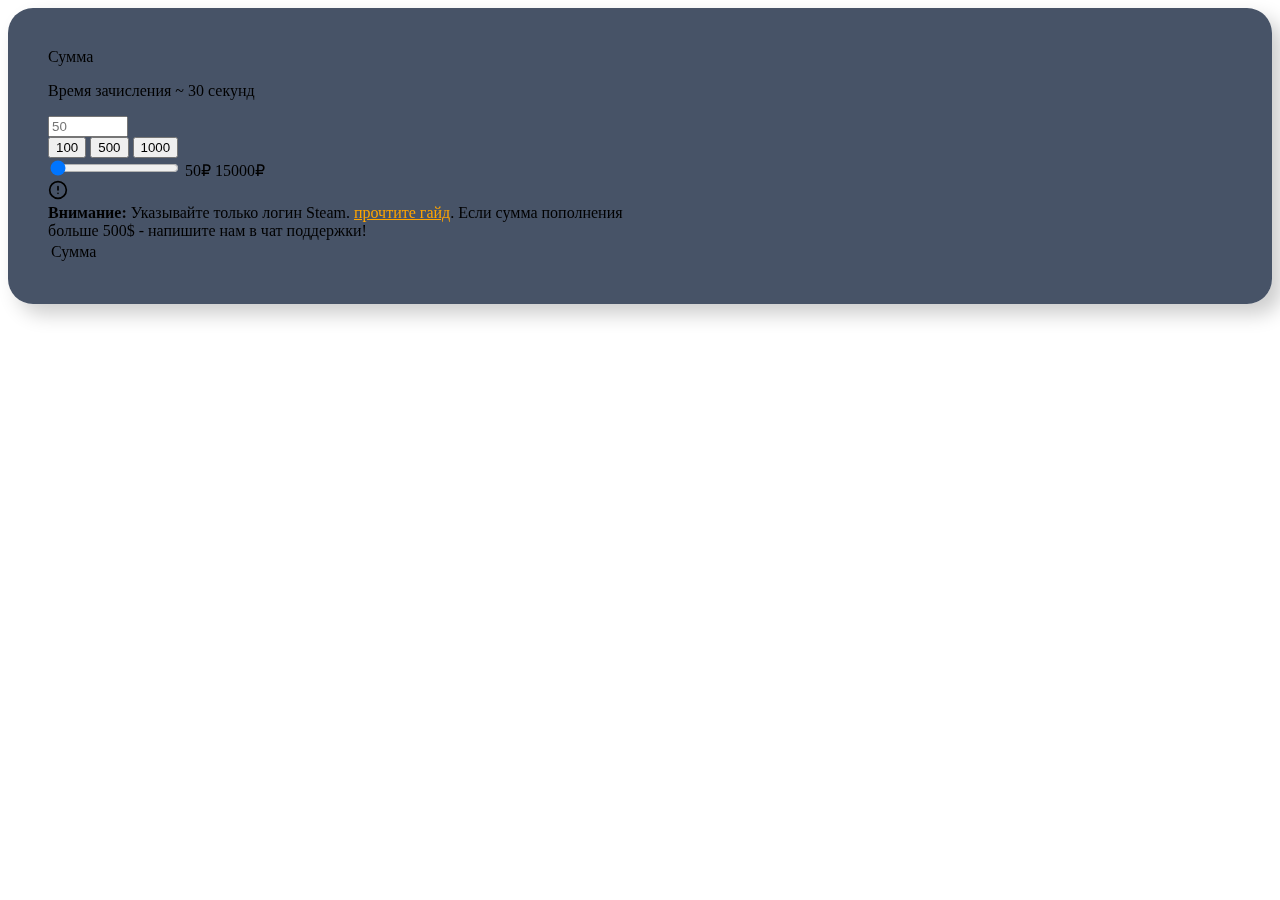
<file: index.html>
<!DOCTYPE html>
<html lang="en">

<head>
  <meta charset="UTF-8">
  <meta name="viewport" content="width=device-width, initial-scale=1.0">
  <link rel="stylesheet" href="./style.css">
  <script src="./toUpCard.js" defer></script>
  <title>Document</title>
</head>

<body>
  <form class="container svelte-pn689t">
    <div class="form svelte-pn689t">
      <label class="money svelte-tsenul" for="money">Сумма <p class="svelte-tsenul">Время зачисления ~ 30
          секунд</p>
        <div class="svelte-u824j0">
          <input type="number" name="money" id="money" maxlength="6" min="50" max="15000" required=""
            class="svelte-u824j0" placeholder="50">
        </div>
      </label>
      <div class="add-money-wrapper svelte-tsenul">
        <button class="add-money svelte-tsenul" type="button">100</button>
        <button class="add-money svelte-tsenul" type="button">500</button>
        <button class="add-money svelte-tsenul" type="button">1000</button>
      </div>
      <div class="range svelte-tsenul">
        <div class="svelte-1dvvwkv">
          <input type="range" min="50" max="15000" aria-label="Сумма" id="svelte-1dvvwkv" value="50">
          <span>50₽</span>
          <span>15000₽</span>
        </div>
      </div>
      <div class="info-message svelte-tsenul">
        <div class="message message--type-error svelte-8q7e0o"><span class="icon svelte-8q7e0o"><svg
              xmlns="http://www.w3.org/2000/svg" width="20px" height="20px" viewBox="0 0 24 24" fill="none"
              stroke="currentColor" stroke-width="2" stroke-linecap="round" stroke-linejoin="round"
              class="feather feather-alert-circle ">
              <circle cx="12" cy="12" r="10"></circle>
              <line x1="12" y1="8" x2="12" y2="12"></line>
              <line x1="12" y1="16" x2="12.01" y2="16"></line>
            </svg></span>
          <div class="info svelte-8q7e0o">
            <div class="content"><b>Внимание:</b> Указывайте только логин Steam.
              <a href="https://battlepass.ru/info/faq#krim" style="color: orange;">прочтите гайд</a>. Если
              сумма пополнения больше 500$ - напишите нам в чат поддержки!
            </div>
          </div>
        </div>
        <table>
          <tr class="svelte-1szy6vr">
            <th class="svelte-1szy6vr">Сумма</th>
            <td class="svelte-1szy6vr">
              <div class="svelte-br80q">
              </div>
            </td>
          </tr>
        </table>
      </div>
    </div>
    </div>
    </div>
  </form>
</body>

</html>
</file>
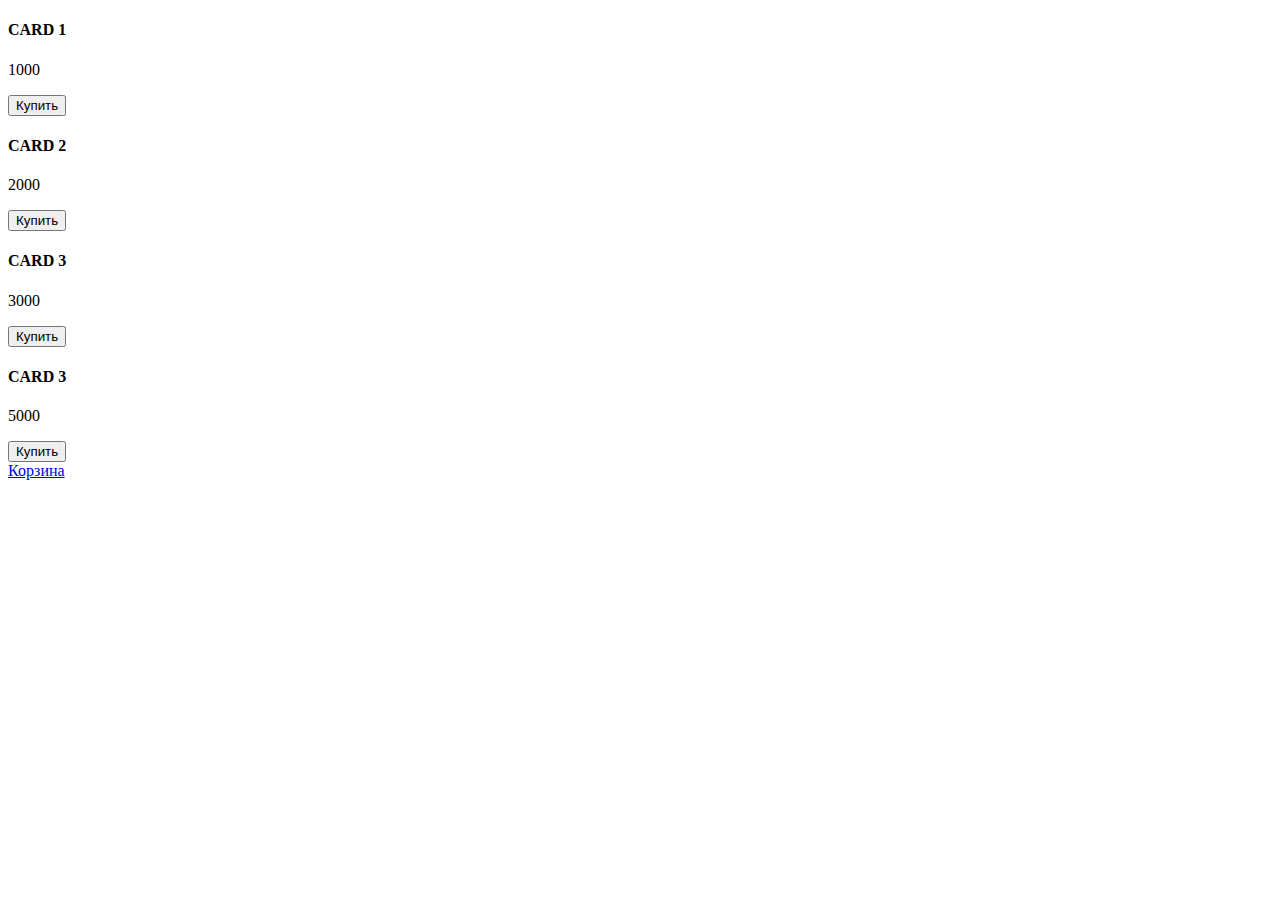
<file: carts.html>
<!DOCTYPE html>
<html lang="en">

<head>
  <meta charset="UTF-8">
  <meta name="viewport" content="width=device-width, initial-scale=1.0">
  <script src="./scrips.js" defer></script>
  <title>Document</title>
</head>

<body>

  <div class="card">
    <h4 class="card__title">CARD 1</h4>
    <p class="card__price">1000</p>
    <button>Купить</button>
  </div>
  <div class="card">
    <h4 class="card__title">CARD 2</h4>
    <p class="card__price">2000</p>
    <button>Купить</button>
  </div>
  <div class="card">
    <h4 class="card__title">CARD 3</h4>
    <p class="card__price">3000</p>
    <button>Купить</button>
  </div>
  <div class="card">
    <h4 class="card__title">CARD 3</h4>
    <p class="card__price">5000</p>
    <button>Купить</button>
  </div>
  <a href="./card.html">Корзина</a>

</body>

</html>
</file>
<file: style.css>
:root {
  --back-color: #2b323c;
  --main-color: #334056;
  --bg-card-color: rgb(51 64 86 / 90%);
  --dark-color: #23282e;
  --text-color: #cfd4da;
  --white-color: #fff;
  --blue-color: #0396ff;
  --action-bg: var(--blue-color);
  --action-text: var(--white-color);
  --green-color: #48c432;
  --red-color: #eb4242;
  --grid-module: 4px
}

#svelte-1dvvwkv {
  cursor: pointer;
  /* Cursor on hover */
}

.add-money {
  cursor: pointer;
}

div.svelte-19w2t92 {
  display: -webkit-box;
  display: -ms-flexbox;
  display: flex;
  -webkit-box-align: center;
  -ms-flex-align: center;
  align-items: center;
  width: 100%;
  -webkit-box-flex: 1;
  -ms-flex: 1;
  flex: 1;
  gap: calc(var(--grid-module) * 2)
}

a.svelte-19w2t92:before {
  position: absolute;
  top: 0;
  right: 0;
  bottom: 0;
  left: 0;
  content: ""
}

button.svelte-19w2t92 {
  display: -webkit-box;
  display: -ms-flexbox;
  display: flex;
  -webkit-box-align: center;
  -ms-flex-align: center;
  align-items: center;
  -webkit-box-pack: center;
  -ms-flex-pack: center;
  justify-content: center;
  border: 0;
  margin-left: auto;
  background: 0 0
}

ul.svelte-1623bmi {
  position: relative;
  z-index: 2;
  width: 100%;
  margin-bottom: calc(var(--grid-module) * 2)
}

@media(min-width: 992px) {
  ul.svelte-1623bmi {
    position: absolute;
    top: 40px;
    left: 40px;
    width: auto
  }
}

li.svelte-1623bmi {
  margin-bottom: calc(var(--grid-module) * 2)
}

@font-face {
  font-family: swiper-icons;
  src: url(data:application/font-woff;charset=utf-8;base64,\ [base64]//wADZ2x5ZgAAAywAAADMAAAD2MHtryVoZWFkAAABbAAAADAAAAA2E2+eoWhoZWEAAAGcAAAAHwAAACQC9gDzaG10eAAAAigAAAAZAAAArgJkABFsb2NhAAAC0AAAAFoAAABaFQAUGG1heHAAAAG8AAAAHwAAACAAcABAbmFtZQAAA/gAAAE5AAACXvFdBwlwb3N0AAAFNAAAAGIAAACE5s74hXjaY2BkYGAAYpf5Hu/j+W2+MnAzMYDAzaX6QjD6/4//Bxj5GA8AuRwMYGkAPywL13jaY2BkYGA88P8Agx4j+/8fQDYfA1AEBWgDAIB2BOoAeNpjYGRgYNBh4GdgYgABEMnIABJzYNADCQAACWgAsQB42mNgYfzCOIGBlYGB0YcxjYGBwR1Kf2WQZGhhYGBiYGVmgAFGBiQQkOaawtDAoMBQxXjg/wEGPcYDDA4wNUA2CCgwsAAAO4EL6gAAeNpj2M0gyAACqxgGNWBkZ2D4/wMA+xkDdgAAAHjaY2BgYGaAYBkGRgYQiAHyGMF8FgYHIM3DwMHABGQrMOgyWDLEM1T9/w8UBfEMgLzE////P/5//f/V/xv+r4eaAAeMbAxwIUYmIMHEgKYAYjUcsDAwsLKxc3BycfPw8jEQA/[base64]/uznmfPFBNODM2K7MTQ45YEAZqGP81AmGGcF3iPqOop0r1SPTaTbVkfUe4HXj97wYE+yNwWYxwWu4v1ugWHgo3S1XdZEVqWM7ET0cfnLGxWfkgR42o2PvWrDMBSFj/IHLaF0zKjRgdiVMwScNRAoWUoH78Y2icB/yIY09An6AH2Bdu/UB+yxopYshQiEvnvu0dURgDt8QeC8PDw7Fpji3fEA4z/PEJ6YOB5hKh4dj3EvXhxPqH/SKUY3rJ7srZ4FZnh1PMAtPhwP6fl2PMJMPDgeQ4rY8YT6Gzao0eAEA409DuggmTnFnOcSCiEiLMgxCiTI6Cq5DZUd3Qmp10vO0LaLTd2cjN4fOumlc7lUYbSQcZFkutRG7g6JKZKy0RmdLY680CDnEJ+UMkpFFe1RN7nxdVpXrC4aTtnaurOnYercZg2YVmLN/d/gczfEimrE/fs/bOuq29Zmn8tloORaXgZgGa78yO9/cnXm2BpaGvq25Dv9S4E9+5SIc9PqupJKhYFSSl47+Qcr1mYNAAAAeNptw0cKwkAAAMDZJA8Q7OUJvkLsPfZ6zFVERPy8qHh2YER+3i/BP83vIBLLySsoKimrqKqpa2hp6+jq6RsYGhmbmJqZSy0sraxtbO3sHRydnEMU4uR6yx7JJXveP7WrDycAAAAAAAH//wACeNpjYGRgYOABYhkgZgJCZgZNBkYGLQZtIJsFLMYAAAw3ALgAeNolizEKgDAQBCchRbC2sFER0YD6qVQiBCv/H9ezGI6Z5XBAw8CBK/m5iQQVauVbXLnOrMZv2oLdKFa8Pjuru2hJzGabmOSLzNMzvutpB3N42mNgZGBg4GKQYzBhYMxJLMlj4GBgAYow/P/PAJJhLM6sSoWKfWCAAwDAjgbRAAB42mNgYGBkAIIbCZo5IPrmUn0hGA0AO8EFTQAA) format("woff");
  font-weight: 400;
  font-style: normal
}

:root {
  --swiper-theme-color: #007aff
}

:host {
  position: relative;
  display: block;
  margin-left: auto;
  margin-right: auto;
  z-index: 1
}

.swiper {
  margin-left: auto;
  margin-right: auto;
  position: relative;
  overflow: hidden;
  overflow: clip;
  list-style: none;
  padding: 0;
  z-index: 1;
  display: block
}

.swiper-vertical>.swiper-wrapper {
  -webkit-box-orient: vertical;
  -webkit-box-direction: normal;
  -ms-flex-direction: column;
  flex-direction: column
}

.swiper-wrapper {
  position: relative;
  width: 100%;
  height: 100%;
  z-index: 1;
  display: -webkit-box;
  display: -ms-flexbox;
  display: flex;
  -webkit-transition-property: -webkit-transform;
  transition-property: -webkit-transform;
  transition-property: transform;
  transition-property: transform, -webkit-transform;
  -webkit-transition-timing-function: var(--swiper-wrapper-transition-timing-function, initial);
  transition-timing-function: var(--swiper-wrapper-transition-timing-function, initial);
  -webkit-box-sizing: content-box;
  box-sizing: content-box
}

.swiper-android .swiper-slide,
.swiper-ios .swiper-slide,
.swiper-wrapper {
  -webkit-transform: translate3d(0px, 0, 0);
  transform: translateZ(0)
}

.swiper-horizontal {
  -ms-touch-action: pan-y;
  touch-action: pan-y
}

.swiper-vertical {
  -ms-touch-action: pan-x;
  touch-action: pan-x
}

.swiper-slide {
  -ms-flex-negative: 0;
  flex-shrink: 0;
  width: 100%;
  height: 100%;
  position: relative;
  -webkit-transition-property: -webkit-transform;
  transition-property: -webkit-transform;
  transition-property: transform;
  transition-property: transform, -webkit-transform;
  display: block
}

.swiper-slide-invisible-blank {
  visibility: hidden
}

.swiper-autoheight,
.swiper-autoheight .swiper-slide {
  height: auto
}

.swiper-autoheight .swiper-wrapper {
  -webkit-box-align: start;
  -ms-flex-align: start;
  align-items: flex-start;
  -webkit-transition-property: height, -webkit-transform;
  transition-property: height, -webkit-transform;
  transition-property: transform, height;
  transition-property: transform, height, -webkit-transform
}

.swiper-backface-hidden .swiper-slide {
  -webkit-transform: translateZ(0);
  transform: translateZ(0);
  -webkit-backface-visibility: hidden;
  backface-visibility: hidden
}

.swiper-3d.swiper-css-mode .swiper-wrapper {
  -webkit-perspective: 1200px;
  perspective: 1200px
}

.swiper-3d .swiper-wrapper {
  -webkit-transform-style: preserve-3d;
  transform-style: preserve-3d
}

.swiper-3d {
  -webkit-perspective: 1200px;
  perspective: 1200px
}

.swiper-3d .swiper-slide,
.swiper-3d .swiper-cube-shadow {
  -webkit-transform-style: preserve-3d;
  transform-style: preserve-3d
}

.swiper-css-mode>.swiper-wrapper {
  overflow: auto;
  scrollbar-width: none;
  -ms-overflow-style: none
}

.swiper-css-mode>.swiper-wrapper::-webkit-scrollbar {
  display: none
}

.swiper-css-mode>.swiper-wrapper>.swiper-slide {
  scroll-snap-align: start start
}

.swiper-css-mode.swiper-horizontal>.swiper-wrapper {
  -ms-scroll-snap-type: x mandatory;
  scroll-snap-type: x mandatory
}

.swiper-css-mode.swiper-vertical>.swiper-wrapper {
  -ms-scroll-snap-type: y mandatory;
  scroll-snap-type: y mandatory
}

.swiper-css-mode.swiper-free-mode>.swiper-wrapper {
  -ms-scroll-snap-type: none;
  scroll-snap-type: none
}

.swiper-css-mode.swiper-free-mode>.swiper-wrapper>.swiper-slide {
  scroll-snap-align: none
}

.swiper-css-mode.swiper-centered>.swiper-wrapper:before {
  content: "";
  -ms-flex-negative: 0;
  flex-shrink: 0;
  -webkit-box-ordinal-group: 10000;
  -ms-flex-order: 9999;
  order: 9999
}

.swiper-css-mode.swiper-centered>.swiper-wrapper>.swiper-slide {
  scroll-snap-align: center center;
  scroll-snap-stop: always
}

.swiper-css-mode.swiper-centered.swiper-horizontal>.swiper-wrapper>.swiper-slide:first-child {
  -webkit-margin-start: var(--swiper-centered-offset-before);
  margin-inline-start: var(--swiper-centered-offset-before)
}

.swiper-css-mode.swiper-centered.swiper-horizontal>.swiper-wrapper: before {
  height: 100%;
  min-height: 1px;
  width: var(--swiper-centered-offset-after)
}

.swiper-css-mode.swiper-centered.swiper-vertical>.swiper-wrapper>.swiper-slide:first-child {
  -webkit-margin-before: var(--swiper-centered-offset-before);
  margin-block-start: var(--swiper-centered-offset-before)
}

.swiper-css-mode.swiper-centered.swiper-vertical>.swiper-wrapper: before {
  width: 100%;
  min-width: 1px;
  height: var(--swiper-centered-offset-after)
}

.swiper-3d .swiper-slide-shadow,
.swiper-3d .swiper-slide-shadow-left,
.swiper-3d .swiper-slide-shadow-right,
.swiper-3d .swiper-slide-shadow-top,
.swiper-3d .swiper-slide-shadow-bottom {
  position: absolute;
  left: 0;
  top: 0;
  width: 100%;
  height: 100%;
  pointer-events: none;
  z-index: 10
}

.swiper-3d .swiper-slide-shadow {
  background: rgba(0, 0, 0, .15)
}

.swiper-3d .swiper-slide-shadow-left {
  background-image: -webkit-gradient(linear, right top, left top, from(rgba(0, 0, 0, .5)), to(rgba(0, 0, 0, 0)));
  background-image: linear-gradient(to left, rgba(0, 0, 0, .5), rgba(0, 0, 0, 0))
}

.swiper-3d .swiper-slide-shadow-right {
  background-image: -webkit-gradient(linear, left top, right top, from(rgba(0, 0, 0, .5)), to(rgba(0, 0, 0, 0)));
  background-image: linear-gradient(to right, rgba(0, 0, 0, .5), rgba(0, 0, 0, 0))
}

.swiper-3d .swiper-slide-shadow-top {
  background-image: -webkit-gradient(linear, left bottom, left top, from(rgba(0, 0, 0, .5)), to(rgba(0, 0, 0, 0)));
  background-image: linear-gradient(to top, rgba(0, 0, 0, .5), rgba(0, 0, 0, 0))
}

.swiper-3d .swiper-slide-shadow-bottom {
  background-image: -webkit-gradient(linear, left top, left bottom, from(rgba(0, 0, 0, .5)), to(rgba(0, 0, 0, 0)));
  background-image: linear-gradient(to bottom, rgba(0, 0, 0, .5), rgba(0, 0, 0, 0))
}

.swiper-lazy-preloader {
  width: 42px;
  height: 42px;
  position: absolute;
  left: 50%;
  top: 50%;
  margin-left: -21px;
  margin-top: -21px;
  z-index: 10;
  -webkit-transform-origin: 50%;
  transform-origin: 50%;
  -webkit-box-sizing: border-box;
  box-sizing: border-box;
  border: 4px solid var(--swiper-preloader-color, var(--swiper-theme-color));
  border-radius: 50%;
  border-top-color: transparent
}

.swiper:not(.swiper-watch-progress) .swiper-lazy-preloader,
.swiper-watch-progress .swiper-slide-visible .swiper-lazy-preloader {
  -webkit-animation: swiper-preloader-spin 1s infinite linear;
  animation: swiper-preloader-spin 1s infinite linear
}

.swiper-lazy-preloader-white {
  --swiper-preloader-color: #fff
}

.swiper-lazy-preloader-black {
  --swiper-preloader-color: #000
}

@-webkit-keyframes swiper-preloader-spin {
  0% {
    -webkit-transform: rotate(0deg);
    transform: rotate(0)
  }

  to {
    -webkit-transform: rotate(360deg);
    transform: rotate(360deg)
  }
}

@keyframes swiper-preloader-spin {
  0% {
    -webkit-transform: rotate(0deg);
    transform: rotate(0)
  }

  to {
    -webkit-transform: rotate(360deg);
    transform: rotate(360deg)
  }
}

article.svelte-b9zoxm {
  display: -webkit-box;
  display: -ms-flexbox;
  display: flex;
  -webkit-box-align: center;
  -ms-flex-align: center;
  align-items: center;
  -webkit-box-pack: center;
  -ms-flex-pack: center;
  justify-content: center;
  position: relative;
  overflow: hidden;
  width: 100%;
  height: 100%;
  border-radius: 10px
}

a.svelte-b9zoxm {
  display: -webkit-box;
  display: -ms-flexbox;
  display: flex;
  -webkit-box-align: center;
  -ms-flex-align: center;
  align-items: center;
  z-index: 1;
  color: var(--white-color);
  font-weight: 700;
  gap: calc(var(--grid-module) * 2)
}

a.svelte-b9zoxm:before {
  position: absolute;
  top: 0;
  right: 0;
  bottom: 0;
  left: 0;
  content: ""
}

img.svelte-b9zoxm {
  position: absolute;
  top: 0;
  right: 0;
  bottom: 0;
  left: 0;
  width: 100%;
  height: 100%;
  -o-object-fit: cover;
  object-fit: cover
}

div.svelte-d7mmfj {
  display: -webkit-box;
  display: -ms-flexbox;
  display: flex;
  -webkit-box-align: center;
  -ms-flex-align: center;
  align-items: center;
  position: absolute;
  top: calc(-80px - var(--grid-module) * 4);
  width: 100%;
  height: 80px;
  margin-bottom: calc(var(--grid-module) * 2);
  gap: calc(var(--grid-module) * 2)
}

@media(min-width: 992px) {
  div.svelte-d7mmfj {
    top: calc(-90px - var(--grid-module) * 4);
    width: 100%;
    height: 90px
  }
}

button.svelte-d7mmfj {
  display: -webkit-box;
  display: -ms-flexbox;
  display: flex;
  -webkit-box-align: center;
  -ms-flex-align: center;
  align-items: center;
  width: 28px;
  height: 100%;
  border: 0;
  border-radius: 10px;
  background: rgba(0, 0, 0, .1333333333);
  color: var(--white-color)
}

swiper-container.svelte-d7mmfj {
  width: calc(100% - 56px - var(--grid-module) * 2 * 2);
  --swiper-navigation-size: 20px;
  --swiper-navigation-color: var(--white-color)
}

swiper-slide.svelte-d7mmfj {
  height: 80px
}

@media(min-width: 992px) {
  swiper-slide.svelte-d7mmfj {
    height: 90px
  }
}

div.svelte-8ilz23 {
  position: relative;
  z-index: 2;
  width: 100%;
  padding: calc(var(--grid-module) * 3) calc(var(--grid-module) * 4);
  border: 1px solid var(--dark-color);
  border-radius: 20px;
  margin-bottom: calc(var(--grid-module) * 2);
  background: var(--main-color);
  font-size: 20px;
  font-weight: 700;
  line-height: 26px
}

@media(min-width: 992px) {
  div.svelte-8ilz23 {
    position: absolute;
    top: 40px;
    left: 40px;
    width: auto
  }
}

button.svelte-8ilz23 {
  position: absolute;
  top: calc(var(--grid-module) * 3);
  right: calc(var(--grid-module) * 3);
  border: none;
  background: 0 0
}

a.svelte-8ilz23 {
  display: -webkit-box;
  display: -ms-flexbox;
  display: flex;
  -webkit-box-align: center;
  -ms-flex-align: center;
  align-items: center;
  margin-right: calc(var(--grid-module) * 10);
  gap: calc(var(--grid-module) * 3)
}

img.svelte-8ilz23 {
  width: 40px;
  height: 44px
}

@media(min-width: 992px) {
  img.svelte-8ilz23 {
    width: 48px;
    height: 52px
  }
}

form.svelte-pn689t.svelte-pn689t {
  z-index: 0;
  display: -webkit-box;
  display: -ms-flexbox;
  display: flex;
  overflow: hidden;
  -webkit-box-orient: vertical;
  -webkit-box-direction: normal;
  -ms-flex-direction: column;
  flex-direction: column;
  border-radius: 25px;
  -webkit-backdrop-filter: blur(13px);
  backdrop-filter: blur(13px);
  background: var(--bg-card-color);
  -webkit-box-shadow: 10px 10px 20px rgba(0, 0, 0, .2);
  box-shadow: 10px 10px 20px #0003
}

@media(min-width: 992px) {
  form.svelte-pn689t.svelte-pn689t {
    -webkit-box-orient: horizontal;
    -webkit-box-direction: normal;
    -ms-flex-direction: row;
    flex-direction: row
  }
}

.form.svelte-pn689t.svelte-pn689t {
  -webkit-box-flex: 1;
  -ms-flex: 1;
  flex: 1;
  padding: calc(var(--grid-module) * 5)
}

@media(min-width: 576px) {
  .form.svelte-pn689t.svelte-pn689t {
    padding: calc(var(--grid-module) * 10)
  }
}

@media(min-width: 992px) {
  .form.svelte-pn689t.svelte-pn689t {
    width: 570px;
    -webkit-box-flex: 0;
    -ms-flex: 0 0 570px;
    flex: 0 0 570px
  }
}

@media(min-width: 1200px) {
  .form.svelte-pn689t.svelte-pn689t {
    width: 620px;
    -webkit-box-flex: 0;
    -ms-flex: 0 0 620px;
    flex: 0 0 620px
  }
}

h1.svelte-pn689t.svelte-pn689t {
  display: -webkit-box;
  display: -ms-flexbox;
  display: flex;
  -webkit-box-align: center;
  -ms-flex-align: center;
  align-items: center;
  margin-bottom: calc(var(--grid-module) * 10);
  font-size: 20px;
  font-weight: 700;
  gap: calc(var(--grid-module) * 4)
}

@media(min-width: 768px) {
  h1.svelte-pn689t.svelte-pn689t {
    font-size: 28px
  }
}

h1.svelte-pn689t.svelte-pn689t:before {
  width: 40px;
  height: 40px;
  background-image: var(--icon);
  background-repeat: no-repeat;
  background-size: contain;
  content: ""
}

@media(min-width: 768px) {
  h1.svelte-pn689t.svelte-pn689t:before {
    width: 60px;
    height: 60px
  }
}

.checkout.svelte-pn689t.svelte-pn689t {
  display: -webkit-box;
  display: -ms-flexbox;
  display: flex;
  -webkit-box-flex: 1;
  -ms-flex: 1;
  flex: 1;
  -webkit-box-orient: vertical;
  -webkit-box-direction: normal;
  -ms-flex-direction: column;
  flex-direction: column;
  -webkit-box-align: center;
  -ms-flex-align: center;
  align-items: center;
  -webkit-box-pack: justify;
  -ms-flex-pack: justify;
  justify-content: space-between;
  padding: calc(var(--grid-module) * 5);
  border-radius: 25px;
  margin-left: auto;
  background: var(--dark-color);
  -webkit-box-shadow: -10px 0 13px rgba(0, 0, 0, .1);
  box-shadow: -10px 0 13px #0000001a;
  color: var(--white-color);
  font-size: 14px;
  gap: calc(var(--grid-module) * 4)
}

@media(min-width: 576px) {
  .checkout.svelte-pn689t.svelte-pn689t {
    padding: calc(var(--grid-module) * 10)
  }
}

@media(min-width: 992px) {
  .checkout.svelte-pn689t.svelte-pn689t {
    width: 400px;
    -webkit-box-flex: 0;
    -ms-flex: 0 0 400px;
    flex: 0 0 400px
  }
}

@media(min-width: 1200px) {
  .checkout.svelte-pn689t.svelte-pn689t {
    width: 425px;
    -webkit-box-flex: 0;
    -ms-flex: 0 0 425px;
    flex: 0 0 425px
  }
}

.checkout.processing.svelte-pn689t.svelte-pn689t,
.checkout.errored.svelte-pn689t.svelte-pn689t {
  -webkit-box-align: center;
  -ms-flex-align: center;
  align-items: center;
  -webkit-box-pack: center;
  -ms-flex-pack: center;
  justify-content: center
}

.error__title.svelte-pn689t.svelte-pn689t {
  margin-bottom: calc(var(--grid-module) * 10);
  font-size: 28px;
  line-height: 40px
}

.error__message.svelte-pn689t.svelte-pn689t {
  margin-bottom: calc(var(--grid-module) * 10);
  font-size: 16px;
  line-height: 23px;
  text-align: center
}

.error__button.svelte-pn689t.svelte-pn689t {
  padding: calc(var(--grid-module) * 2) calc(var(--grid-module) * 12);
  border: 0;
  border-radius: 8px;
  background: var(--action-bg);
  color: var(--action-text);
  font-weight: 700;
  text-transform: uppercase
}

.unavailable.svelte-pn689t.svelte-pn689t {
  position: relative;
  overflow: hidden;
  -webkit-box-align: center;
  -ms-flex-align: center;
  align-items: center;
  -webkit-box-pack: center;
  -ms-flex-pack: center;
  justify-content: center;
  padding: calc(var(--grid-module) * 15) calc(var(--grid-module) * 5)
}

.unavailable__title.svelte-pn689t.svelte-pn689t {
  font-size: 28px;
  font-weight: 700;
  text-align: center
}

.unavailable__tape.svelte-pn689t.svelte-pn689t {
  position: absolute;
  width: 100%
}

.unavailable__tape.svelte-pn689t img.svelte-pn689t {
  width: 100%;
  height: 100%
}

.unavailable__tape--top.svelte-pn689t.svelte-pn689t {
  top: 40px;
  left: -30%;
  -webkit-transform: rotate(-60deg);
  transform: rotate(-60deg)
}

.unavailable__tape--bot.svelte-pn689t.svelte-pn689t {
  right: -30%;
  bottom: 40px;
  -webkit-transform: matrix(-.84, .55, .55, .84, 0, 0);
  transform: matrix(-.84, .55, .55, .84, 0, 0)
}

.bp_markdown a {
  color: var(--action-bg, var(--blue-color));
  text-decoration: underline
}

section.svelte-rd1kwm.svelte-rd1kwm {
  display: -webkit-box;
  display: -ms-flexbox;
  display: flex;
  width: 100%;
  -webkit-box-orient: vertical;
  -webkit-box-direction: normal;
  -ms-flex-direction: column;
  flex-direction: column;
  margin: calc(var(--grid-module) * 5) calc(var(--grid-module) * 2);
  gap: calc(var(--grid-module) * 3)
}

@media(min-width: 992px) {
  section.svelte-rd1kwm.svelte-rd1kwm {
    max-width: 970px
  }
}

@media(min-width: 1200px) {
  section.svelte-rd1kwm.svelte-rd1kwm {
    max-width: 1045px
  }
}

ul.svelte-rd1kwm.svelte-rd1kwm {
  display: -webkit-box;
  display: -ms-flexbox;
  display: flex;
  -webkit-box-align: center;
  -ms-flex-align: center;
  align-items: center;
  width: 100%;
  -ms-flex-wrap: wrap;
  flex-wrap: wrap;
  gap: calc(var(--grid-module) * 3) calc(var(--grid-module) * 5)
}

li.svelte-rd1kwm.svelte-rd1kwm {
  display: -webkit-box;
  display: -ms-flexbox;
  display: flex;
  -webkit-box-align: center;
  -ms-flex-align: center;
  align-items: center;
  -webkit-box-pack: center;
  -ms-flex-pack: center;
  justify-content: center;
  white-space: nowrap
}

li.faq-icon.svelte-rd1kwm.svelte-rd1kwm {
  width: 30px;
  height: 30px;
  border-radius: 10px;
  background: rgba(43, 50, 60, .9)
}

button.svelte-rd1kwm.svelte-rd1kwm {
  display: -webkit-box;
  display: -ms-flexbox;
  display: flex;
  -webkit-box-align: center;
  -ms-flex-align: center;
  align-items: center;
  -webkit-box-pack: center;
  -ms-flex-pack: center;
  justify-content: center;
  padding: calc(var(--grid-module) * 2) calc(var(--grid-module) * 4);
  border: none;
  border-radius: 10px;
  background: rgba(43, 50, 60, .9);
  -webkit-box-shadow: 4px 4px 8px 0 rgba(0, 0, 0, .2);
  box-shadow: 4px 4px 8px #0003;
  color: var(--white-color);
  font-size: 14px;
  font-weight: 500;
  text-wrap: wrap
}

div.svelte-rd1kwm.svelte-rd1kwm {
  display: -webkit-box;
  display: -ms-flexbox;
  display: flex;
  -webkit-box-orient: vertical;
  -webkit-box-direction: normal;
  -ms-flex-direction: column;
  flex-direction: column;
  padding: calc(var(--grid-module) * 4) calc(var(--grid-module) * 5);
  border-radius: 16px;
  background: rgba(43, 50, 60, .9);
  -webkit-box-shadow: 4px 4px 8px 0 rgba(0, 0, 0, .2);
  box-shadow: 4px 4px 8px #0003;
  gap: calc(var(--grid-module) * 2)
}

div.svelte-rd1kwm h3.svelte-rd1kwm {
  display: -webkit-box;
  display: -ms-flexbox;
  display: flex;
  -webkit-box-align: center;
  -ms-flex-align: center;
  align-items: center;
  color: var(--white-color);
  font-size: 14px;
  font-weight: 700;
  gap: calc(var(--grid-module) * 2)
}

div.svelte-rd1kwm p.svelte-rd1kwm {
  font-size: 12px
}

div.svelte-rd1kwm button.svelte-rd1kwm {
  padding: calc(var(--grid-module) * 1);
  border-radius: 6px;
  margin-left: auto;
  background: var(--main-color);
  -webkit-box-shadow: none;
  box-shadow: none
}

form.svelte-10504sw.svelte-10504sw {
  width: 100%
}

.form.svelte-10504sw.svelte-10504sw {
  position: relative;
  z-index: 0;
  display: -webkit-box;
  display: -ms-flexbox;
  display: flex;
  overflow: hidden;
  -webkit-box-orient: vertical;
  -webkit-box-direction: normal;
  -ms-flex-direction: column;
  flex-direction: column;
  padding: calc(var(--grid-module) * 5);
  border-radius: 25px;
  -webkit-backdrop-filter: blur(13px);
  backdrop-filter: blur(13px);
  background: var(--bg-card-color);
  -webkit-box-shadow: 10px 10px 20px rgba(0, 0, 0, .2);
  box-shadow: 10px 10px 20px #0003
}

@media(min-width: 576px) {
  .form.svelte-10504sw.svelte-10504sw {
    padding: calc(var(--grid-module) * 10)
  }
}

h1.svelte-10504sw.svelte-10504sw {
  display: -webkit-box;
  display: -ms-flexbox;
  display: flex;
  -webkit-box-align: center;
  -ms-flex-align: center;
  align-items: center;
  margin-bottom: calc(var(--grid-module) * 10);
  font-size: 20px;
  font-weight: 700;
  gap: calc(var(--grid-module) * 4)
}

@media(min-width: 768px) {
  h1.svelte-10504sw.svelte-10504sw {
    font-size: 28px
  }
}

h1.svelte-10504sw.svelte-10504sw:before {
  width: 40px;
  height: 40px;
  background-image: var(--icon);
  background-repeat: no-repeat;
  background-size: contain;
  content: ""
}

@media(min-width: 768px) {
  h1.svelte-10504sw.svelte-10504sw:before {
    width: 60px;
    height: 60px
  }
}

.checkout.svelte-10504sw.svelte-10504sw {
  position: fixed;
  z-index: 10000;
  right: 10px;
  bottom: 0;
  left: 10px;
  display: -webkit-box;
  display: -ms-flexbox;
  display: flex;
  overflow: hidden auto;
  max-height: 80vh;
  -webkit-box-flex: 1;
  -ms-flex: 1;
  flex: 1;
  -webkit-box-orient: vertical;
  -webkit-box-direction: normal;
  -ms-flex-direction: column;
  flex-direction: column;
  -webkit-box-align: center;
  -ms-flex-align: center;
  align-items: center;
  padding: calc(var(--grid-module) * 5) calc(var(--grid-module) * 5) calc(var(--grid-module) * 15) calc(var(--grid-module) * 5);
  border-radius: 25px 25px 0 0;
  background: var(--dark-color);
  -webkit-box-shadow: -10px 0 13px rgba(0, 0, 0, .1);
  box-shadow: -10px 0 13px #0000001a;
  color: var(--white-color);
  font-size: 14px;
  gap: calc(var(--grid-module) * 4);
  -webkit-transform: translateZ(0);
  transform: translateZ(0)
}

.checkout.processing.svelte-10504sw.svelte-10504sw,
.checkout.errored.svelte-10504sw.svelte-10504sw {
  -webkit-box-align: center;
  -ms-flex-align: center;
  align-items: center;
  -webkit-box-pack: center;
  -ms-flex-pack: center;
  justify-content: center
}

.error__title.svelte-10504sw.svelte-10504sw {
  margin-bottom: calc(var(--grid-module) * 10);
  font-size: 20px;
  line-height: 40px
}

.error__message.svelte-10504sw.svelte-10504sw {
  margin-bottom: calc(var(--grid-module) * 10);
  font-size: 16px;
  line-height: 23px;
  text-align: center
}

.error__button.svelte-10504sw.svelte-10504sw {
  padding: calc(var(--grid-module) * 2) calc(var(--grid-module) * 12);
  border: 0;
  border-radius: 8px;
  background: var(--action-bg);
  color: var(--action-text);
  font-weight: 700;
  text-transform: uppercase
}

.unavailable.svelte-10504sw.svelte-10504sw {
  position: relative;
  display: -webkit-box;
  display: -ms-flexbox;
  display: flex;
  overflow: hidden;
  -webkit-box-flex: 1;
  -ms-flex: 1;
  flex: 1;
  -webkit-box-orient: vertical;
  -webkit-box-direction: normal;
  -ms-flex-direction: column;
  flex-direction: column;
  -webkit-box-align: center;
  -ms-flex-align: center;
  align-items: center;
  -webkit-box-pack: center;
  -ms-flex-pack: center;
  justify-content: center;
  padding: calc(var(--grid-module) * 15) 0;
  border-radius: 25px;
  background: var(--dark-color);
  -webkit-box-shadow: -10px 0 13px rgba(0, 0, 0, .1);
  box-shadow: -10px 0 13px #0000001a;
  color: var(--white-color)
}

.unavailable__title.svelte-10504sw.svelte-10504sw {
  font-size: 20px;
  font-weight: 700;
  text-align: center
}

.unavailable__tape.svelte-10504sw.svelte-10504sw {
  position: absolute;
  width: 100%
}

.unavailable__tape.svelte-10504sw img.svelte-10504sw {
  width: 100%;
  height: 20px
}

.unavailable__tape--top.svelte-10504sw.svelte-10504sw {
  top: 20px;
  left: -40%;
  -webkit-transform: rotate(330deg);
  transform: rotate(330deg)
}

.unavailable__tape--bot.svelte-10504sw.svelte-10504sw {
  right: -40%;
  bottom: 20px;
  -webkit-transform: rotate(320deg);
  transform: rotate(320deg)
}

.checkout-overlay.svelte-10504sw.svelte-10504sw {
  position: fixed;
  z-index: 9999;
  top: 0;
  right: 0;
  bottom: 0;
  left: 0;
  background: rgba(0, 0, 0, .6)
}

.form-container.svelte-190ny1o {
  display: -webkit-box;
  display: -ms-flexbox;
  display: flex;
  -webkit-box-align: center;
  -ms-flex-align: center;
  align-items: center;
  position: relative;
  -webkit-box-orient: vertical;
  -webkit-box-direction: normal;
  -ms-flex-direction: column;
  flex-direction: column
}

.form-container.with-promotions.svelte-190ny1o {
  margin-top: calc(80px + var(--grid-module) * 6)
}

@media(min-width: 992px) {
  .form-container.with-promotions.svelte-190ny1o {
    margin-top: calc(90px + var(--grid-module) * 6)
  }
}

tr.svelte-1szy6vr {
  vertical-align: top
}

th.svelte-1szy6vr,
td.svelte-1szy6vr {
  vertical-align: middle
}

th.svelte-1szy6vr {
  margin-right: 20px;
  font-weight: 400;
  text-align: left
}

td.svelte-1szy6vr {
  max-width: 300px;
  padding: calc(var(--grid-module) * 2);
  text-align: right;
  word-break: break-word
}

div.svelte-br80q.svelte-br80q {
  color: var(--white-color);
  font-size: 20px;
  font-weight: 700;
  line-height: 28.9px
}

div.svelte-br80q .original.svelte-br80q {
  display: -webkit-box;
  display: -ms-flexbox;
  display: flex;
  -webkit-box-align: center;
  -ms-flex-align: center;
  align-items: center;
  -webkit-box-pack: end;
  -ms-flex-pack: end;
  justify-content: flex-end;
  gap: calc(var(--grid-module) * 1)
}

div.svelte-br80q .original .price.svelte-br80q {
  color: var(--text-color);
  font-size: 12px;
  font-weight: 500;
  line-height: 17px;
  text-decoration-line: line-through
}

div.small.svelte-br80q.svelte-br80q {
  font-size: 16px;
  font-weight: 700;
  line-height: 20px;
  text-align: right
}
</file>
